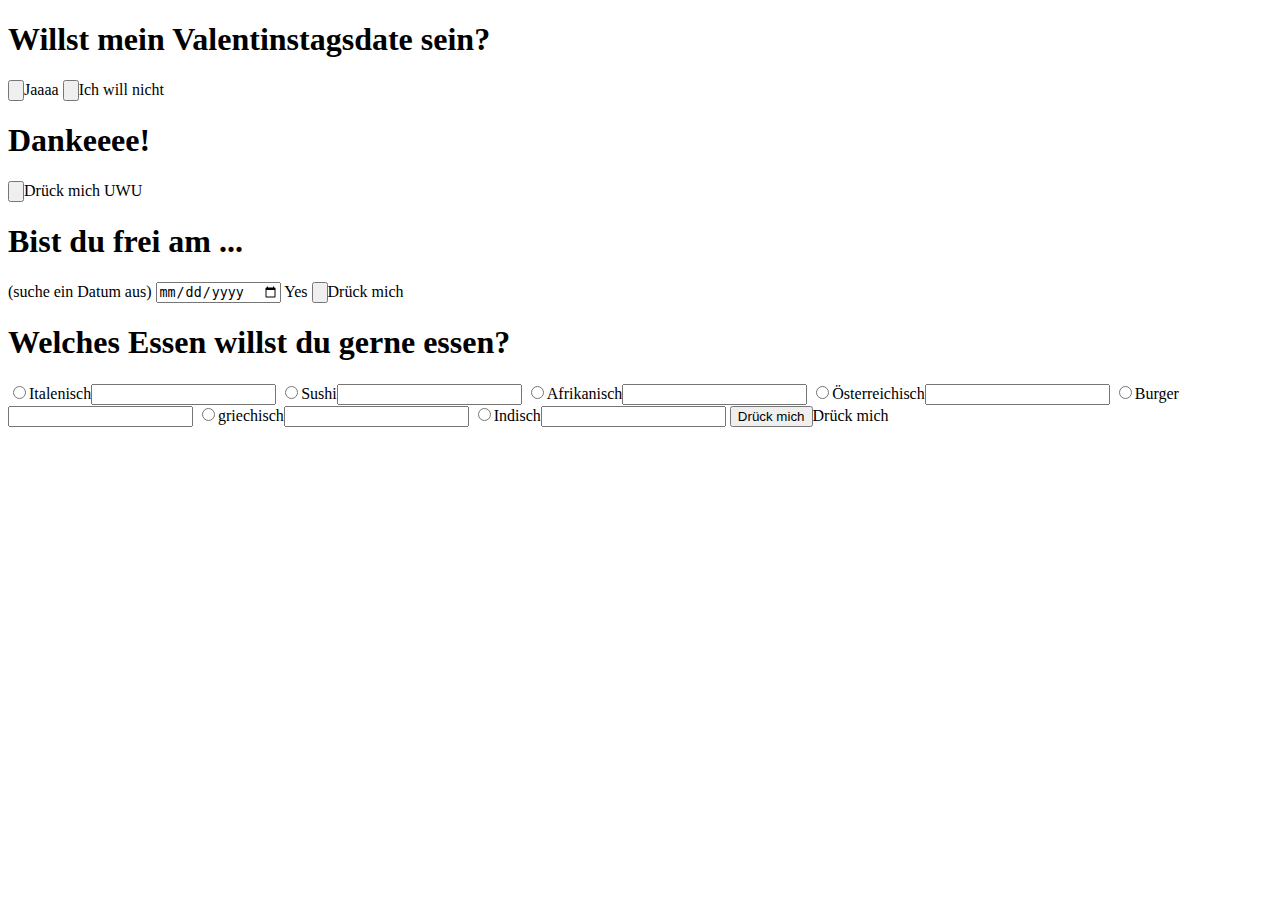
<file: test.html>
<!DOCTYPE html>
<html lang="en">
<head>
    <meta charset="UTF-8">
    <meta name="viewport" content="width=device-width, initial-scale=1.0">
    <title>Be my Valentine?</title>
</head>
<body>

    <div>
        <h1>Willst mein Valentinstagsdate sein?</h1>
        <input type="button">Jaaaa</input>
        <input type="button">Ich will nicht</input>
    </div>
    <div>
        <h1>Dankeeee!</h1>
        <input type="button">Drück mich UWU</input>
    </div>
    <div>
        <h1>Bist du frei am ...</h1>
        <label for="">(suche ein Datum aus)</label>
        <input type="date"> Yes</input>
        <input type="button">Drück mich</input>
    </div>

    <div>
        <h1>Welches Essen willst du gerne essen?</h1>
        <input type="radio" value="Italenisch">Italenisch<input>
        <input type="radio" value="Sushi">Sushi<input>
        <input type="radio" value="Afrikanisch">Afrikanisch<input>
        <input type="radio" value="Österreichisch">Österreichisch<input>
        <input type="radio" value="Burger">Burger<input>
        <input type="radio" value="griechisch">griechisch<input>
        <input type="radio" value="Indisch">Indisch<input>
        <input type="button" value="Drück mich">Drück mich</input>
    </div>
    
</body>
</html>
</file>
